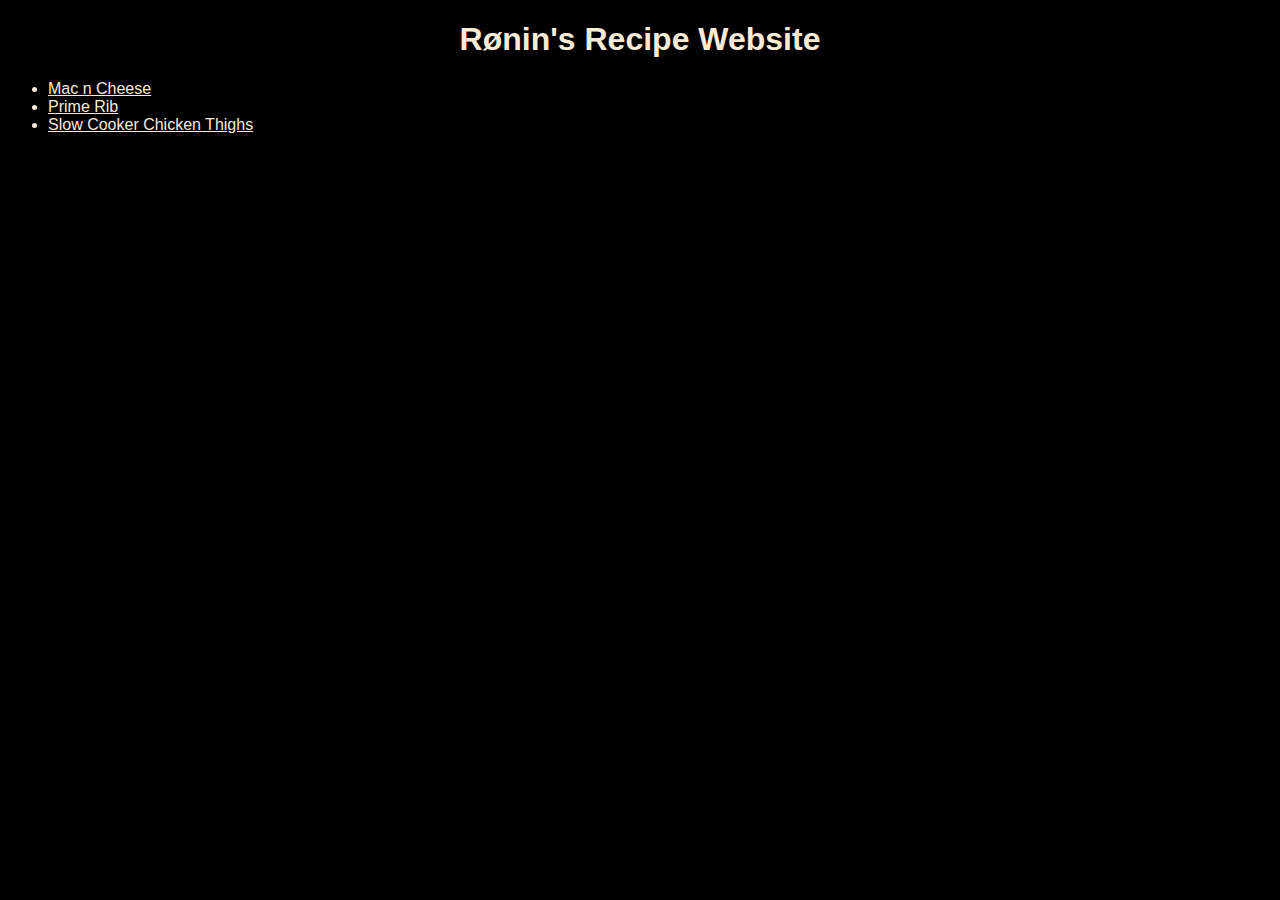
<file: index.html>
<!DOCTYPE html>
<html lang ="en">
  <head>
    <meta charset="UTF-8">
    <title>Odin Recipes</title>
    <link rel="stylesheet" href="styles.css">
  </head>
  <body>
      <h1>Rønin's Recipe Website</h1>
      <ul>
        <li><a href="mac-n-cheese.html">Mac n Cheese</a></li>
        <li><a href="prime-rib.html">Prime Rib</a></li>
        <li><a href="chicken-thighs.html">Slow Cooker Chicken Thighs</a></li>
      </ul>  
  </body>
</html>
</file>
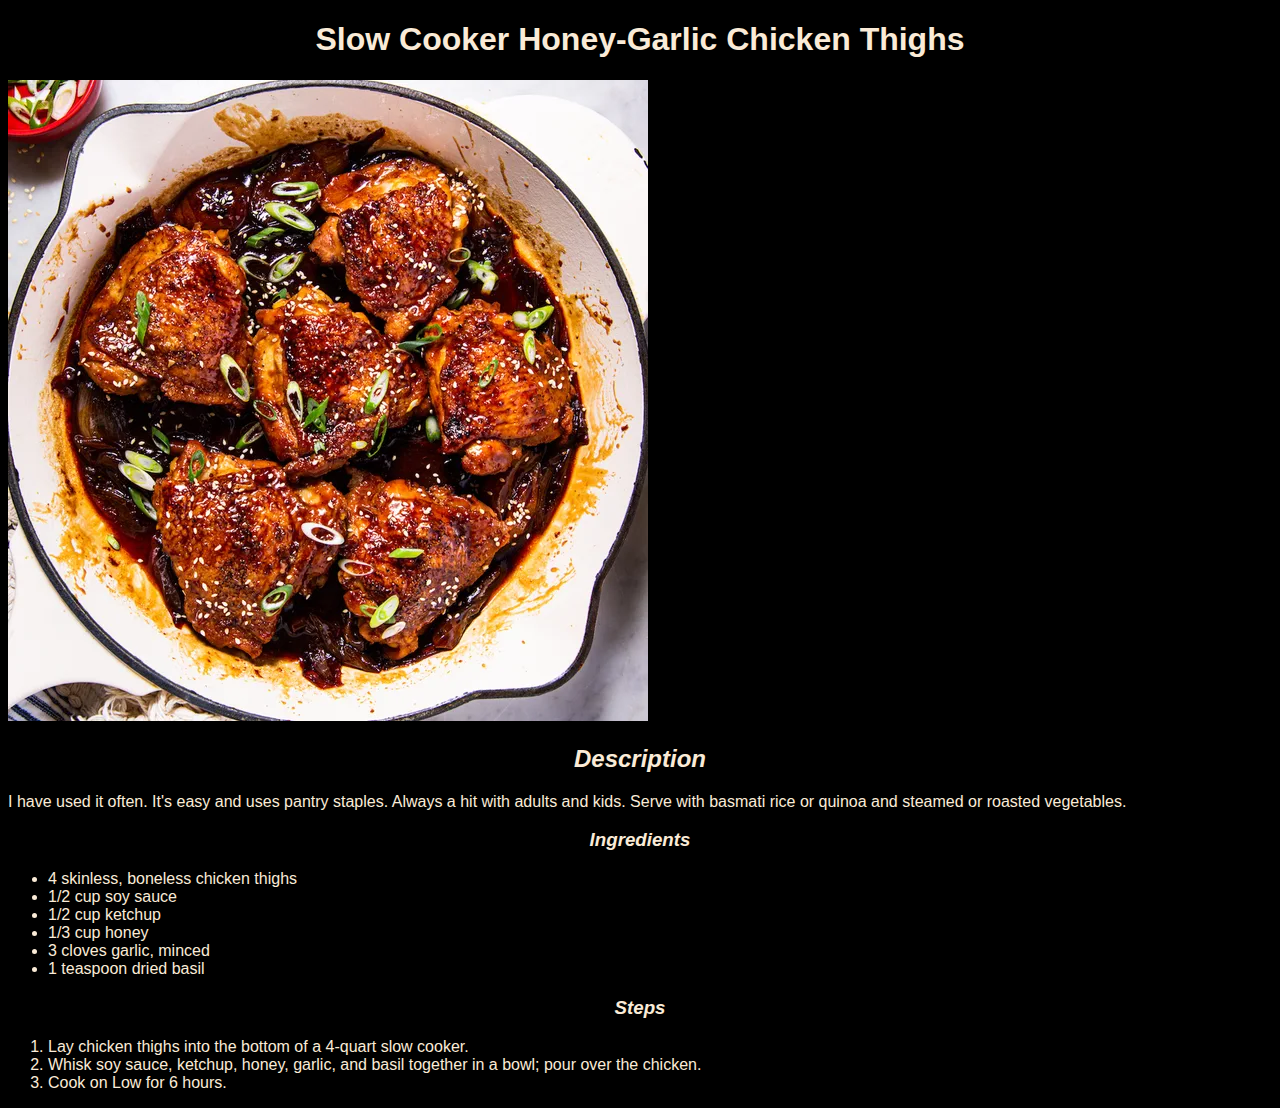
<file: chicken-thighs.html>
<!DOCTYPE html>
<html lang="en">
<head>
  <meta charset="UTF-8">
  <title>Slow Cooker Honey-Garlic Chicken Thighs</title>
  <link rel="stylesheet" href="styles.css">
</head>

<body>
  <h1>Slow Cooker Honey-Garlic Chicken Thighs</h1>
  <img src="img/chickenthighs.jpg" alt="slow cooked chicken thighs">
  
  <h2>Description</h2>
  <p>I have used it often. It's easy and uses pantry staples. Always a hit with adults and kids. Serve with basmati rice or quinoa and steamed or roasted vegetables.</p>

  <h3>Ingredients</h3>
    <ul>
      <li>4 skinless, boneless chicken thighs</li>
      <li>1/2 cup soy sauce</li>
      <li>1/2 cup ketchup</li>
      <li>1/3 cup honey</li>
      <li>3 cloves garlic, minced</li>
      <li>1 teaspoon dried basil</li>
    </ul>
  
    <h3>Steps</h3>
      <ol>
        <li>Lay chicken thighs into the bottom of a 4-quart slow cooker.</li>
        <li>Whisk soy sauce, ketchup, honey, garlic, and basil together in a bowl; pour over the chicken.</li>
        <li>Cook on Low for 6 hours.</li>
      </ol>
</body>

</html>
</file>
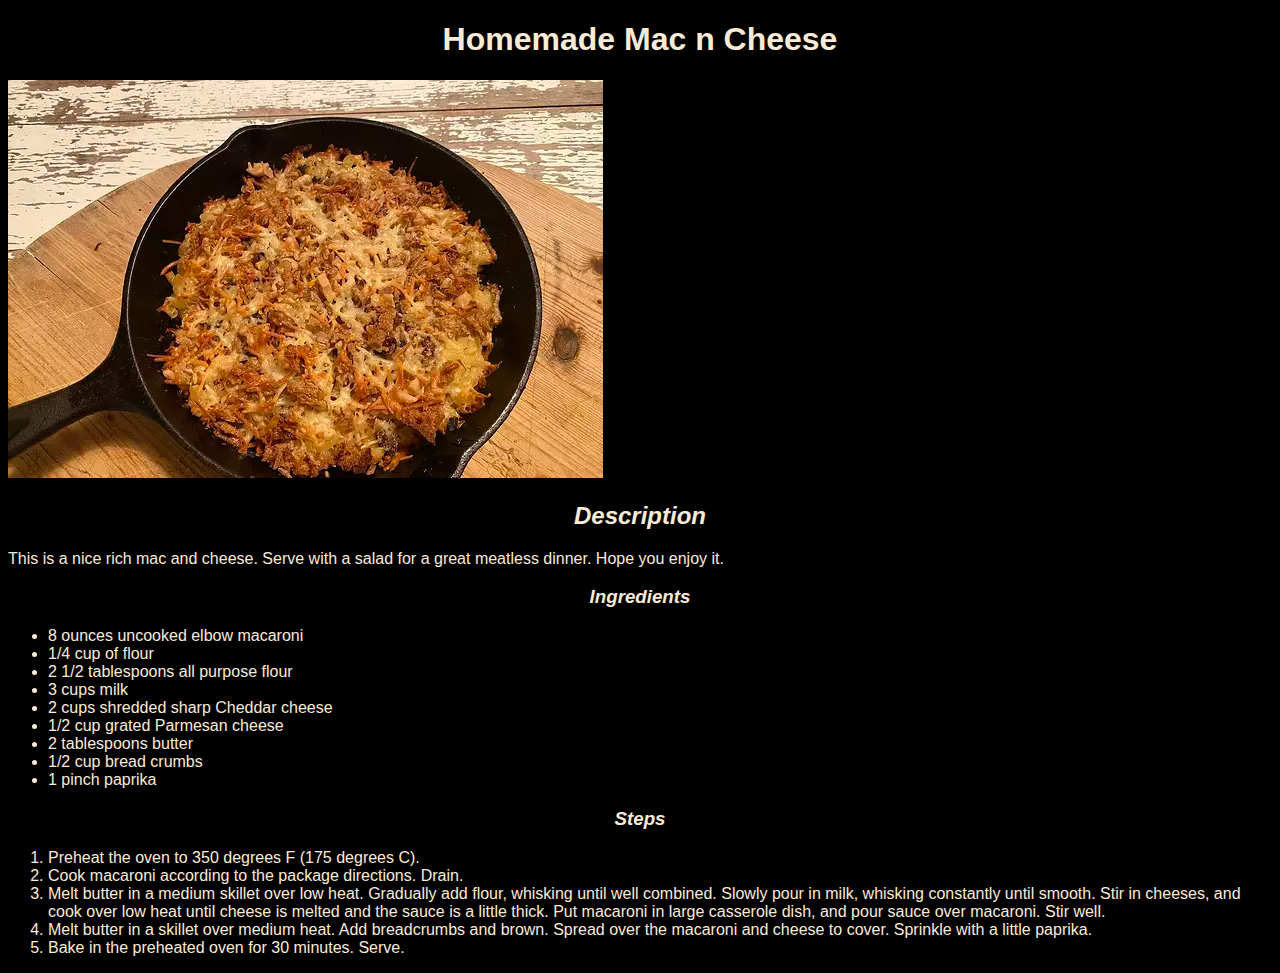
<file: mac-n-cheese.html>
<!DOCTYPE html>
<html lang="en">
<head>
    <meta charset="UTF-8">
    <title>Mac n Cheese</title>
    <link rel="stylesheet" href="styles.css">
</head>
<body>
  <h1>Homemade Mac n Cheese</h1>
  <img src="img/macaroni.jpg" alt="home made mac n cheese">
  <h2>Description</h2>
    <p>This is a nice rich mac and cheese. Serve with a salad for 
        a great meatless dinner. Hope you enjoy it.</p>

  <h3>Ingredients</h3>
    <ul>
        <li>8 ounces uncooked elbow macaroni</li>
        <li>1/4 cup of flour</li>
        <li>2 1/2 tablespoons all purpose flour</li>
        <li>3 cups milk</li>
        <li>2 cups shredded sharp Cheddar cheese</li>
        <li>1/2 cup grated Parmesan cheese</li>
        <li>2 tablespoons butter</li>
        <li>1/2 cup bread crumbs</li>
        <li>1 pinch paprika</li>
    </ul>
  <h3>Steps</h3>
    <ol>
        <li>Preheat the oven to 350 degrees F (175 degrees C).</li>
        <li>Cook macaroni according to the package directions. 
            Drain.</li>
        <li>Melt butter in a medium skillet over low heat. 
            Gradually add flour, whisking until well combined. 
            Slowly pour in milk, whisking constantly until smooth.
             Stir in cheeses, and cook over low heat until cheese 
             is melted and the sauce is a little thick. Put 
             macaroni in large casserole dish, and pour sauce 
             over macaroni. Stir well.</li>
        <li>Melt butter in a skillet over medium heat. Add 
            breadcrumbs and brown. Spread over the macaroni and 
            cheese to cover. Sprinkle with a little paprika.</li>
        <li>Bake in the preheated oven for 30 minutes. Serve.</li>
    </ol>
</body>




</html>
</file>
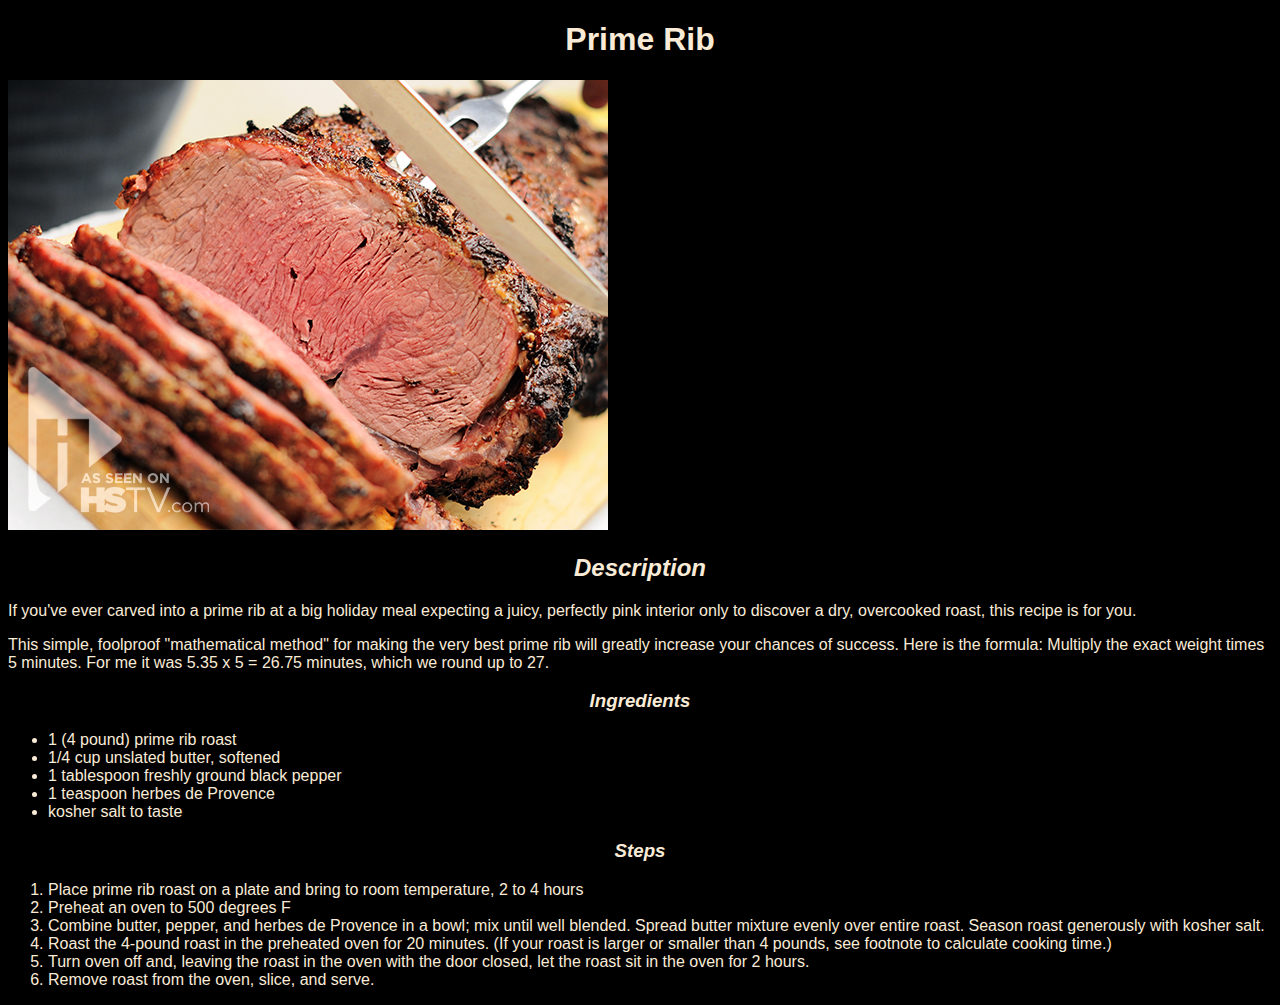
<file: prime-rib.html>
<!DOCTYPE html>
<html lang="en">
<head>
  <meta charset="UTF-8">
  <title>Prime Rib</title>
  <link rel="stylesheet" href="styles.css">
</head>
<body>
  <h1>Prime Rib</h1>
  <img src="img/primerib.jpg" alt="prime rib">
  <h2>Description</h2>
    <p>If you've ever carved into a prime rib at a big holiday meal expecting a juicy, perfectly pink interior only to discover a dry, overcooked roast, this recipe is for you.</p>
        
    <p>This simple, foolproof "mathematical method" for making the very best prime rib will greatly increase your chances of success. Here is the formula: Multiply the exact weight times 5 minutes. For me it was 5.35 x 5 = 26.75 minutes, which we round up to 27.</p>

    <h3>Ingredients</h3>
      <ul>
        <li>1 (4 pound) prime rib roast</li>
        <li>1/4 cup unslated butter, softened</li>
        <li>1 tablespoon freshly ground black pepper</li>
        <li>1 teaspoon herbes de Provence</li>
        <li>kosher salt to taste</li>
      </ul>

    <h3>Steps</h3>
      <ol>
        <li> Place prime rib roast on a plate and bring to room temperature, 2 to 4 hours</li> 
        <li>Preheat an oven to 500 degrees F</li>
        <li>Combine butter, pepper, and herbes de Provence in a bowl; mix until well blended. Spread butter mixture evenly over entire roast. Season roast generously with kosher salt.</li>
        <li>Roast the 4-pound roast in the preheated oven for 20 minutes. (If your roast is larger or smaller than 4 pounds, see footnote to calculate cooking time.)</li>
        <li>Turn oven off and, leaving the roast in the oven with the door closed, let the roast sit in the oven for 2 hours.</li>
        <li>Remove roast from the oven, slice, and serve.</li>
      </ol>

</body>

</html>
</file>
<file: styles.css>
* {
    background-color: black;
    font-family: Helvetica, sans-sarif;
    color: antiquewhite;
}
h1 {
    text-align: center;
    font-weight: bold;
    font-size: 32px;
}

h2 {
    text-align: center;
    font-style: italic;
}

h3 {
    text-align: center;
    font-style: italic;
}
</file>
